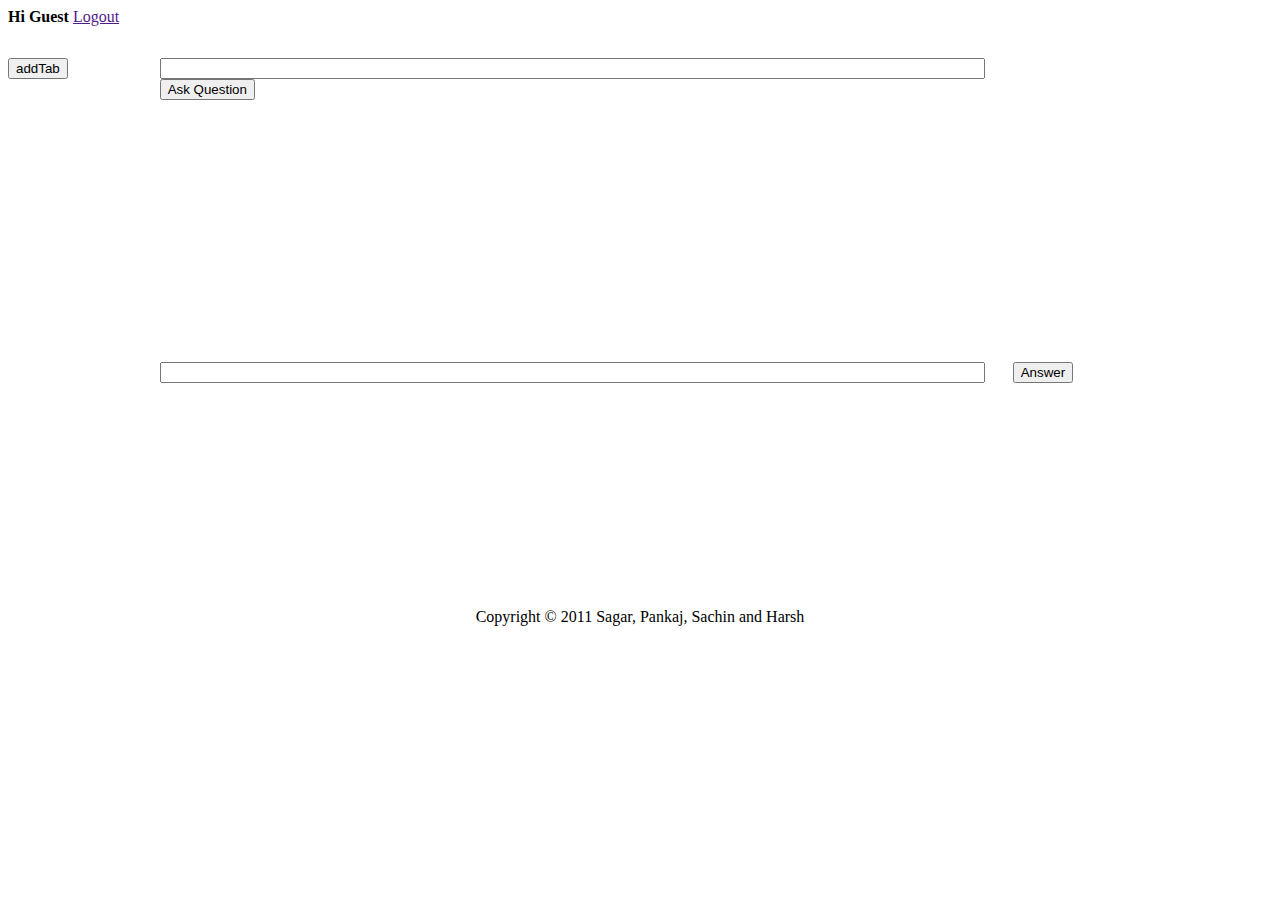
<file: client/yopen.html>
<html>
<head>
<link rel="stylesheet" type="text/css" href="http://yui.yahooapis.com/2.9.0/build/fonts/fonts-min.css" />
<!-- Sam Skin CSS for TabView -->
<link rel="stylesheet" type="text/css" href="http://yui.yahooapis.com/2.9.0/build/tabview/assets/skins/sam/tabview.css">
<!-- JavaScript Dependencies for Tabview: -->
<script src="http://yui.yahooapis.com/2.9.0/build/yahoo-dom-event/yahoo-dom-event.js"></script>
<script src="http://yui.yahooapis.com/2.9.0/build/element/element-min.js"></script>
<!-- OPTIONAL: Connection (required for dynamic loading of data) -->
<script src="http://yui.yahooapis.com/2.9.0/build/connection/connection-min.js"></script>
<!-- Source file for TabView -->
<script src="http://yui.yahooapis.com/2.9.0/build/tabview/tabview-min.js"></script>
<script type="text/javascript" src="yahoo.js"></script>
<script type="text/javascript" src="connection.js"></script>
<script type="text/javascript" src="zxml.js"></script>

<style type="text/css">
.yui-navset div.loading div {
    background:url(assets/loading.gif) no-repeat center center;
    height:8em; /* hold some space while loading */
}

.yui-navset div.loading div * {
    display: none;
}

.yui-content div {
	overflow: scroll;
	height: 100%
}
</style>

<script type="text/javascript">
	var userid = 'Sagar' ;
	var qtabView = new YAHOO.widget.TabView();
	var atabView = new YAHOO.widget.TabView();
	var qtab = null ;
	var atab = null ;
	
	function addQTab(labelText)
	{   
		qtabView.addTab( 
		new YAHOO.widget.Tab( 
			{ 
				id: labelText, 
				label: labelText,
				active: true,
				dataSrc: 'http://www.cse.iitm.ac.in/~sagarmb/getTopic.php?tid=' + labelText, 
				cacheData: true
			})
		);
	}
	
	function addATab(idText)
	{
		var id = idText.split('_');
		var qid = id[0];
		var tid = id[1];
		var labelText = '[' + tid + ':' + qid + ']';
		
		atabView.addTab( 
		new YAHOO.widget.Tab( 
			{ 
				id: idText, 
				label: labelText,
				active: true, 
				dataSrc: 'http://www.cse.iitm.ac.in/~sagarmb/getAns.php?qid=' + qid + '&tid=' + tid, 
				cacheData: true
			})
		);
	}
	
	function addTopics()
	{
	}
	
	function addUsers()
	{
	}
	
	function postQue()
	{
		if ( document.getElementById('ques').value == '' )
		{
			alert("Please enter your question") ;
		}
		else
		{	
//			var query = userid + ':' + document.getElementById('ques').value ;
  			var query = "Q" + ': ' + document.getElementById('ques').value ;          
            var oCallback = {
                success: function (oResponse) {
                	var response = oResponse.responseText.split('_');
                	
                	var qid = response[0];
                	var tid = response[1];
                	var idText = qid + '_' + tid;
                    var labelText = '[' + tid + ':' + qid + ']';
                    
                    addQTab(tid);
                    addATab(idText, labelText);
                },
                failure: function (oResponse) {
                    alert("Failed to post");
                }
            };
            YAHOO.util.Connect.asyncRequest("GET", 
                                     "http://www.cse.iitm.ac.in/~sagarmb/postQue.php?ques=" + query, oCallback);
        }
	}
	
	function postAns()
	{
	var qid = tid ="";
		if ( document.getElementById('ans').value == '' )
		{
			alert("Please enter your answer") ;
		}
		else
		{	
//			var answer = userid + ':' + document.getElementById('ans').value ;
			var answer = "A" + ': ' + document.getElementById('ans').value ;
                        var anstab = document.getElementById("ans_tab");
                    
            var oCallback = {
                success: function (oResponse) {
                    var contentdiv = anstab.getElementsByClassName("yui-content");
                        var curdiv = contentdiv[0].getElementsByTagName("div")[0];
                        curdiv.innerHTML += answer + "<br/>";
                	var response = oResponse.responseText.split(' ');
                	var qid = response[0];
                	var tid = response[1];
         //           alert(qid + ' ' + tid);
                },
                failure: function (oResponse) {
                    alert("Failed to post");
                }
            };

            var list = anstab.getElementsByTagName("li");
            for(var i=0;i<list.length;i++)
            {
            	if(list[i].title == "active")
            	{
            		id = list[i].id;
            		id = id.split("_");
            		qid = id[0];
            		tid = id[1];
            		break;
            	}
            }
            YAHOO.util.Connect.asyncRequest("GET", 
                                     "http://www.cse.iitm.ac.in/~sagarmb/postAns.php?qid=" + qid + "&tid=" + tid+ "&ans=" + 	answer, oCallback);
        }
	}
	
	
	
</script>

<title> Y! Open </title>
</head>

<body class="yui-skin-sam">
<div id="container" style="width:100%">
<div id="header" style="height:50px;">
	<b>Hi Guest</b>
	<a href="">Logout</a>
</div>

<div id="content">
	<div id="topics" style="width:12%; float:left;">
	<input type="button" value="addTab" onclick="addQTab('Sachin')">
	</div>
	
	<div id="qa" style="width:73%; height:550px; float:left;">
		<div id="post_que" style="height:50px">
			<input type="text" size="100" id="ques"> &nbsp;&nbsp;&nbsp;&nbsp;&nbsp;
			<input type="button" value="Ask Question" onclick="postQue()">
		</div>
		
		<div id="que_tab" style="height:200px;"></div>
		
		<div id="post_ans" style="height:80px; margin-bottom:0;">
			<br/><br/><br/>
			<input type="text" size="100" id="ans"> &nbsp;&nbsp;&nbsp;&nbsp;&nbsp;
			<input type="button" value="Answer" onclick="postAns()">
		</div>
		
		<div id="ans_tab" style="height:220px;"></div>
	</div>
	
	<div id="users" style="width:15%; float:right;">
	</div>
</div>

<div id="copyright" style="clear:both;">
<center> Copyright &copy; 2011 Sagar, Pankaj, Sachin and Harsh </center>
</div>

</div>
</body>

<script type="text/javascript">
	
	(function() 
	{
		qtabView.appendTo('que_tab');
		atabView.appendTo('ans_tab');
		addTopics() ;
		addUsers() ;
		// addQTab ("abc_xyz");
	})();

var oXHR = null;
var iInterval = 1000;
var divNotification = null;

function checkComments() {
    if (!oXHR) {
    	// alert('correct ');
        oXHR = zXmlHttp.createRequest();
    } else if (oXHR.readyState != 0) {
        oXHR.abort();
    }    

	var tid;
   	var pid;
   	var qid;
   	var qtid;

	if (qtabView.get('activeTab') != null) 
		tid = qtabView.get('activeTab').get('id');
	else 
		tid = null;	
		
	if (atabView.get('activeTab') != null)
    {
    	pid = atabView.get('activeTab').get('id').split('_');
    	qid = pid[0] ;
    	qtid = pid[1] ;
	}	
	else
	{
		pid = null;
    	qid = null ;
    	qtid = null;
	}	    
	
    oXHR.open('GET', 'http://www.cse.iitm.ac.in/~sagarmb/poll.php?tid=' + tid + '&qid=' + qid + '&qtid=' + qtid, true);
    // alert('before getting ready');
    
    oXHR.onreadystatechange = function () {               
    	    
        if (oXHR.readyState == 4) {
            if (oXHR.status == 200) {

				eval("var json = " + oXHR.responseText);
				var topicdiv = document.getElementById('topics');				
				topicdiv.innerHTML = "";
				
				for each(topic in json.topic_list) {
					if (topic != "") {					
						topicdiv.innerHTML += "<li><a href = 'javascript:showRelatedQues()'>" + topic + "</a></li>";
					}
				}
           /*     
  			  //  alert("Done");
  			  if(window.DOMParser)
  			  {
  			  parser=new DOMParser();
			  xmlDoc=parser.parseFromString(aData,"text/xml");
                }
                else
                	console.log("eror");
                
                
                /*                alert("XML :"+aData);
                parser=new DOMParser();
				xmlDoc=parser.parseFromString(aData,"text/xml");
                aData = "<root>"+xmlDoc+"</root>";

	*/
	
	/*
				if(xmlDoc != null)	           	
			{	
				x = xmlDoc.getElementsByTagName("questions");
				if (x!=null)
				{
					y =0;		////
					if(x.childNodes)     /////
						y = x.childNodes.length;
						console.log(x);
						console.log(xmlDoc);
							var trans = xmlDoc.getElementsByTagName("transcript");
					        console.log(trans);
				//	alert("asdas"+y);
						
				}
				else
					alert('danger');	
			
           		//alert(ques);
           		
}
*/
            }
            setTimeout(checkComments, iInterval);        
        }
       };                      
     
    oXHR.send(null);       


}

//if Ajax is enabled, assign event handlers and begin fetching
window.onload = function () {
    if (zXmlHttp.isSupported()) {
        // alert('supported');
        checkComments();              
    }
};

</script>

</html>
</file>
